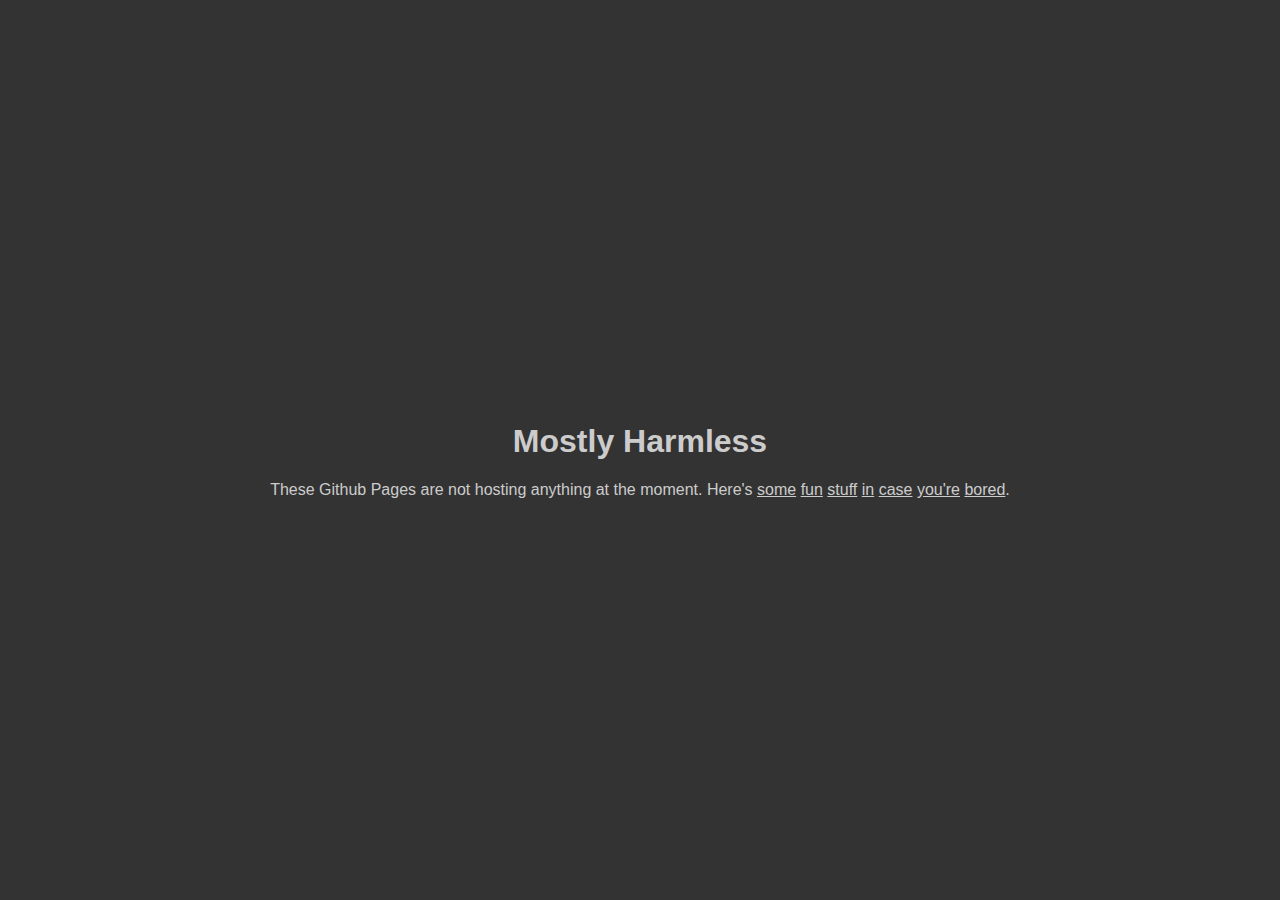
<file: index.html>
<!DOCTYPE html>
<html lang="en">
<head>
	<meta charset="utf-8">
	<meta name="viewport" content="width=device-width, initial-scale=1">
	<title>Home page</title>
	<link rel="icon" href="favicon.ico">
	<style type="text/css">
		body {
			font-family: sans-serif;
			background-color: #333;
			color: #ccc;
			display: flex;
			flex-direction: column;
			justify-content: center;
			align-items: center;
			height: 100vh;
			margin: 0px;
		}
		a {
			color: #ccc;
		}
		h1 a {
			text-decoration: unset;
		}
	</style>
</head>
<body>
	<h1><a href="https://en.wikipedia.org/wiki/Phrases_from_The_Hitchhiker%27s_Guide_to_the_Galaxy#Mostly_Harmless" target="_blank">Mostly Harmless</a></h1>
	<div class="subtitle">These Github Pages are not hosting anything at the moment. Here's
		<a href="https://en.wikipedia.org/wiki/Main_Page" target="_blank">some</a>
		<a href="https://datatracker.ietf.org/doc/html/rfc1983" target="_blank">fun</a>
		<a href="https://xkcd.com/2765/" target="_blank">stuff</a>
		<a href="https://sdf.org/?faq?BASICS?01" target="_blank">in</a>
		<a href="https://youtu.be/e9DfSCk-6Ko" target="_blank">case</a>
		<a href="https://stackexchange.com/questions?tab=hot" target="_blank">you're</a>
		<a href="https://www.benjoffe.com/code/games/torus/" target="_blank">bored</a>.
	</div>
</body>
</html>
</file>
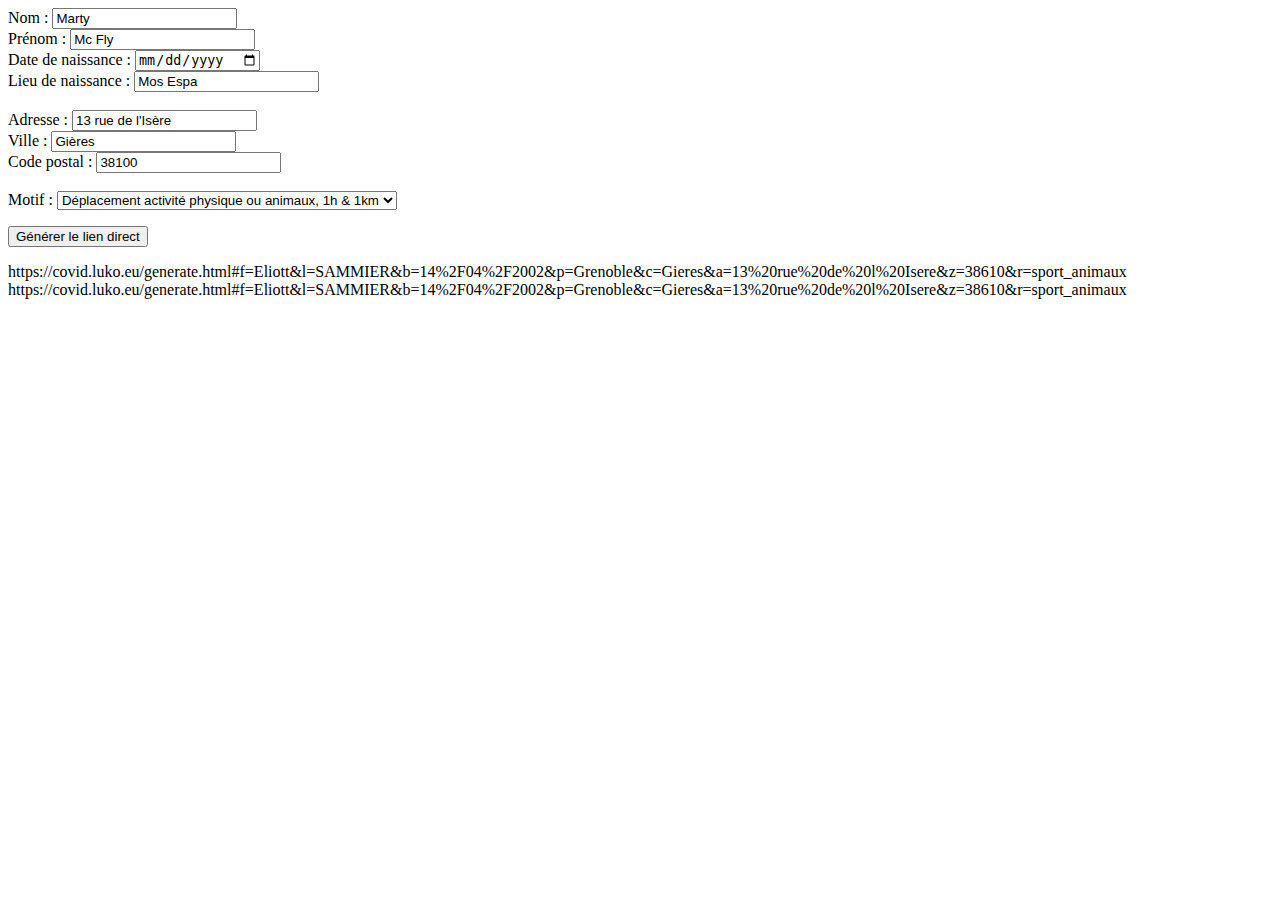
<file: generateur-lien-attestation.html>
<!DOCTYPE html>
<html>
<body>

<form id="frm1" action="/action_page.php">
  Nom : <input type="text" name="fname" value="Marty"><br>
  Prénom : <input type="text" name="lname" value="Mc Fly"><br>
  Date de naissance : <input type="date" name="bdate" value="01-01-2000"><br>
  Lieu de naissance : <input type="text" name="bcity" value="Mos Espa"><br><br>
  Adresse : <input type="text" name="addr" value="13 rue de l'Isère"><br>
  Ville : <input type="text" name="ville" value="Gières"><br>
  Code postal : <input type="number" name="codep" value="38100"><br><br>

  Motif : <select name="motif">
    <option value="sport_animaux">Déplacement activité physique ou animaux, 1h & 1km</option>
    <option value="travail">Déplacement professionnel ou pour formation</option>
    <option value="achats">Achats de première nécessité</option>
    <option value="santé">Santé, consultation ou examen médical</option>
    <option value="famille">Motif familial impérieux</option>
    <option value="handicap">Déplacement des personnes en situation de handicap</option>
    <option value="convocation">Convocation judiciaire ou administrative</option>
    <option value="missions">Mission d'intérêt général</option>
    <option value="enfants">École et activités des enfants</option>
  </select>
</form>

<p>
  <button onclick="myFunction()">Générer le lien direct</button>
</p>

<p id="link"></p>

<script>
function myFunction() {
  var x = document.getElementById("frm1");
  var text = "https://covid.luko.eu/generate.html";
  var params = [];

  var i;
  for (i = 0; i < x.length ;i++) {
    params[i] = encodeURIComponent(x.elements[i].value);
  }
  text += "#f=" + params[0];
  text += "&l=" + params[1];
  text += "&b=" + encodeURIComponent(params[2].replace(/-/g,"/"));
  text += "&p=" + params[3];
  text += "&c=" + params[5];
  text += "&a=" + params[4];
  text += "&z=" + params[6];
  text += "&r=" + params[7];
  document.getElementById("link").innerHTML = text;
}
</script>

</body>
</html>
https://covid.luko.eu/generate.html#f=Eliott&l=SAMMIER&b=14%2F04%2F2002&p=Grenoble&c=Gieres&a=13%20rue%20de%20l%20Isere&z=38610&r=sport_animaux
https://covid.luko.eu/generate.html#f=Eliott&l=SAMMIER&b=14%2F04%2F2002&p=Grenoble&c=Gieres&a=13%20rue%20de%20l%20Isere&z=38610&r=sport_animaux
</file>
